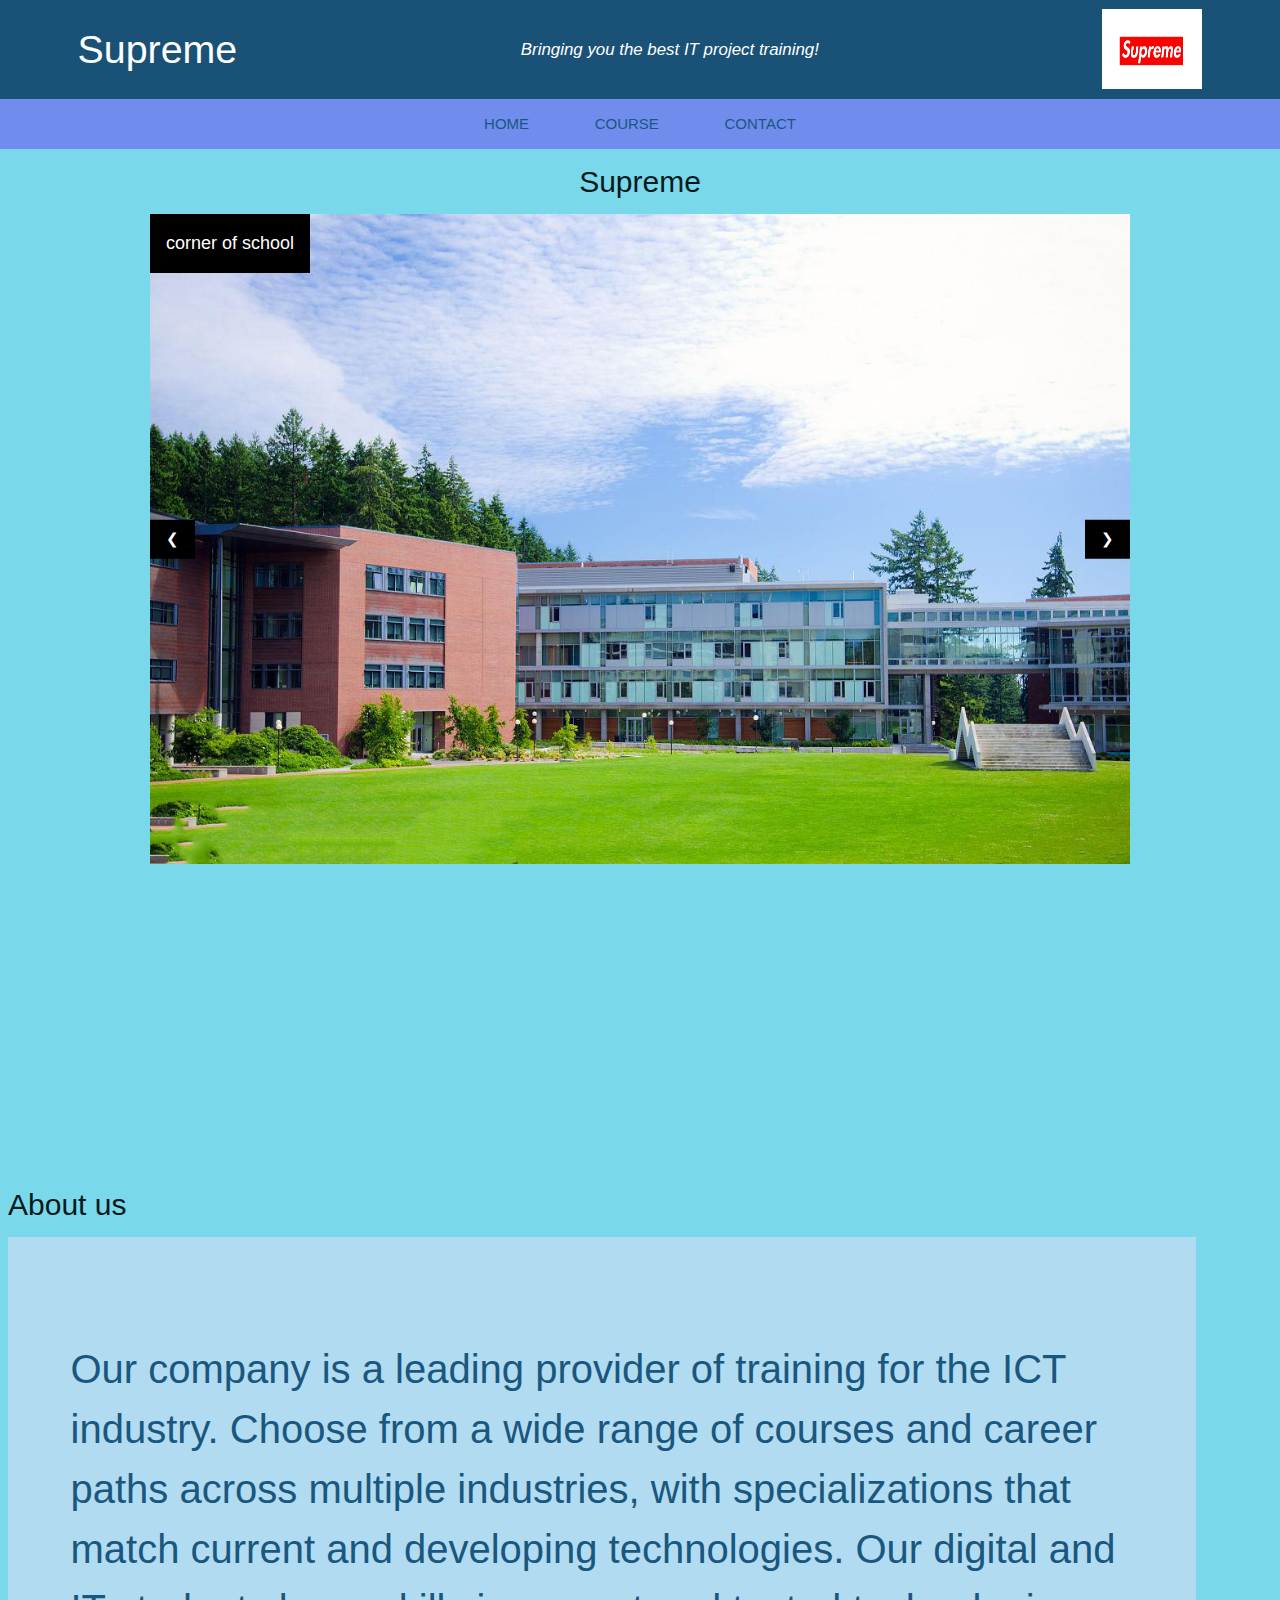
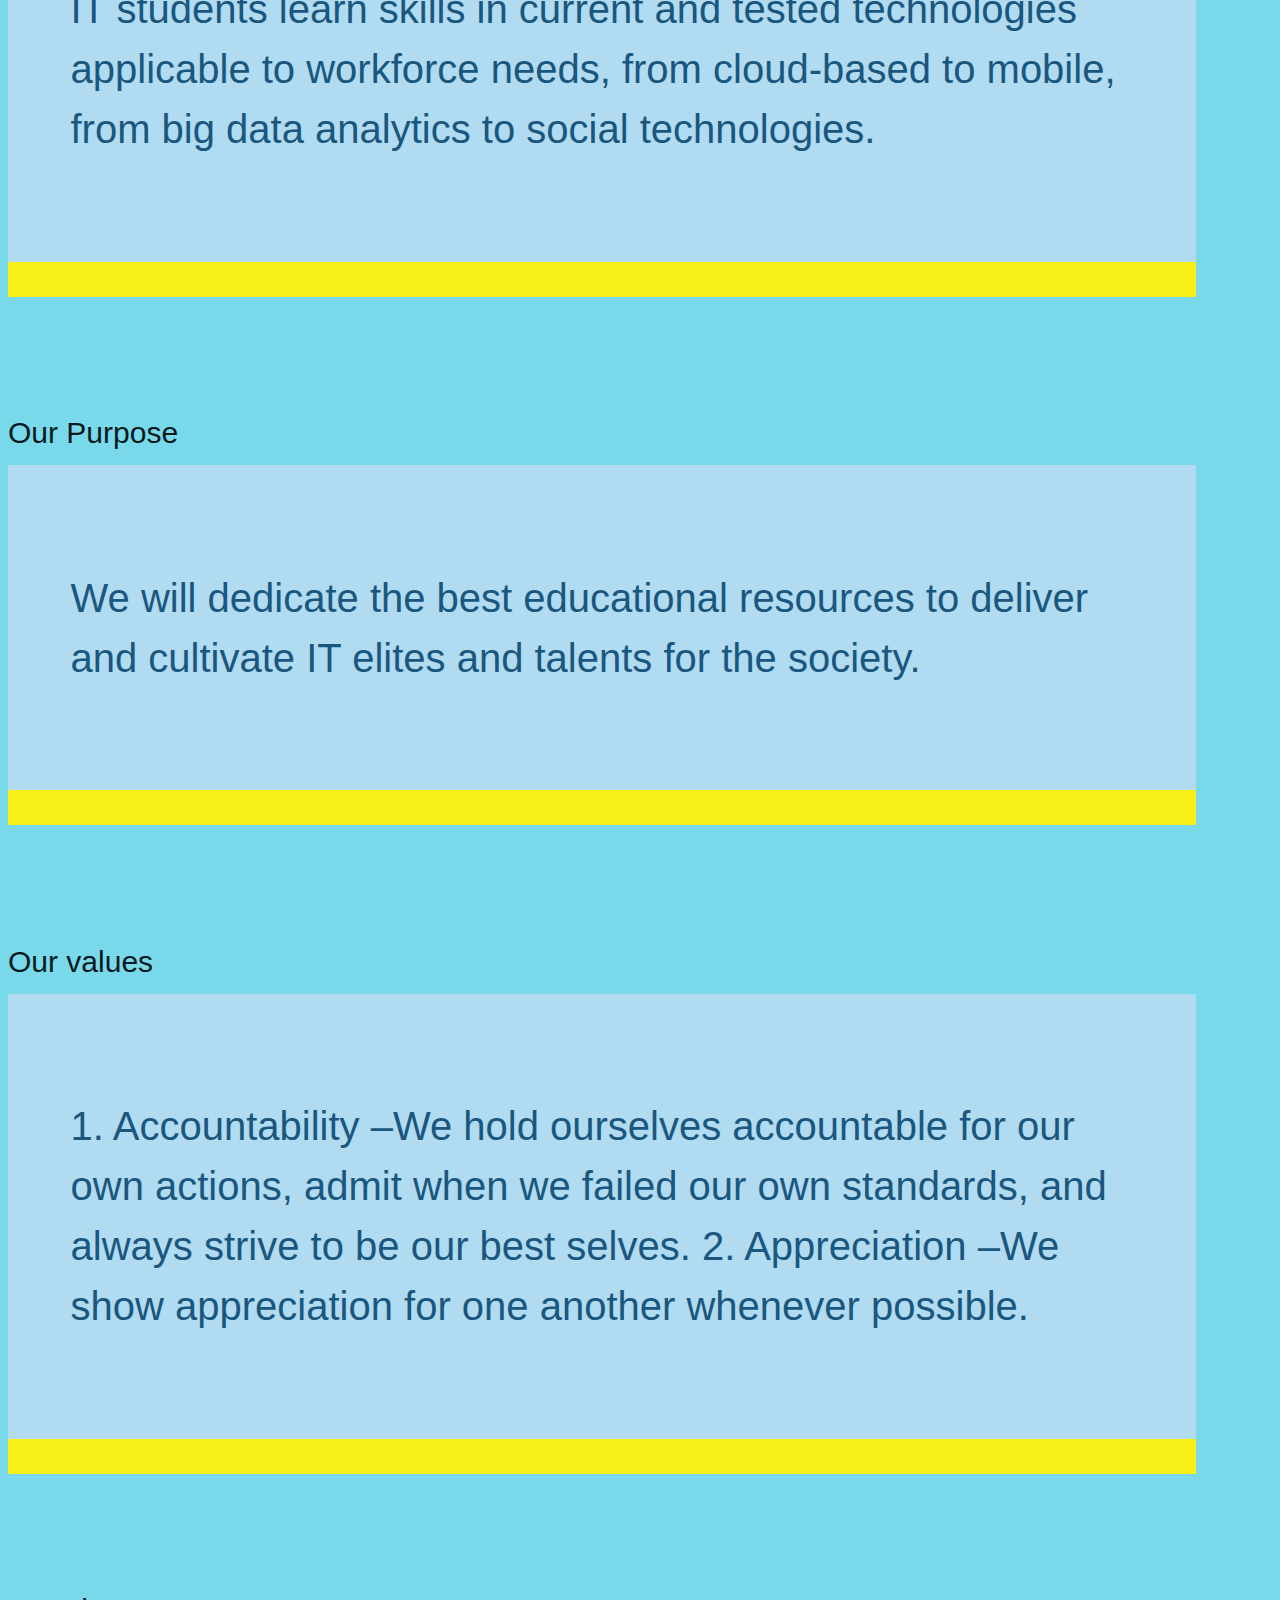
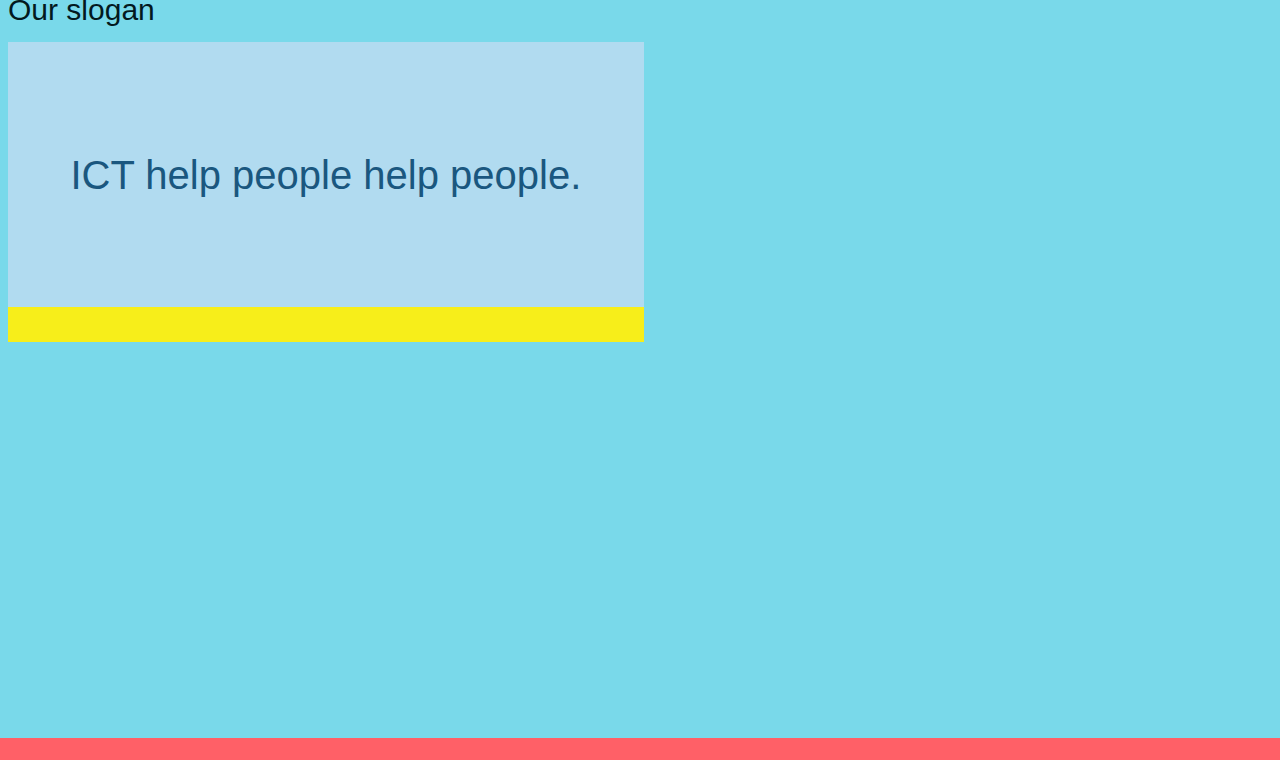
<file: index.html>
<!DOCTYPE html>
<html lang="en" >
<head>
  <meta charset="UTF-8">
  <title>CodePen - Flexbox grid layout w/ Mobile Menu</title>
 <link rel="stylesheet" href="./style.css">
 <script> src="script.js"</script>

</head>
<body>
<!-- partial:index.partial.html -->
<header class="header">
    <div class="container">
      <h1 class="site-title">Supreme</h1>
    <span class="site-tagline">Bringing you the best IT project training!</span>
    <img src="LOGO.jpg" alt="LOGO.png"width="100" height="80">
  </div>
</header>
<nav class="main-nav">
  <div class="container">
    <ul>
      <li class="mobile-button"><a href="#">Menu</a></li>
    <li><a href="index.html">HOME</a></li>
    <li><a href="COURSE.html">COURSE</a></li>
    <li><a href="CONTACT.html">CONTACT</a></li>
  
  </ul>
  </div>
</nav>

<html>
<title>W3.CSS</title>
<meta name="viewport" content="width=device-width, initial-scale=1">
<link rel="stylesheet" href="https://www.w3schools.com/w3css/4/w3.css">
<style>
.mySlides {display:none;}
</style>
<body>

<h2 class="w3-center">Supreme</h2>

<div class="w3-content w3-display-container">
  <div class="w3-display-container mySlides">
    <img src="ON1.jpg" style="width:100%">
    <div class="w3-display-topleft w3-large w3-container w3-padding-16 w3-black">
      corner of school
    </div>
  </div>
  <div class="w3-display-container mySlides">
    <img src="ON2.jpg" style="width:100%">
    <div class="w3-display-topright w3-large w3-container w3-padding-16 w3-black">
      teaching building
    </div>
  </div>
  
  <div class="w3-display-container mySlides">
    <img src="ON3.jpg" style="width:100%">
    <div class="w3-display-middle w3-large w3-container w3-padding-16 w3-black">
      Teaching Center
    </div>
  </div>
  


  <button class="w3-button w3-black w3-display-left" onclick="plusDivs(-1)">&#10094;</button>
  <button class="w3-button w3-black w3-display-right" onclick="plusDivs(1)">&#10095;</button>
</div>

<script>
var slideIndex = 1;
showDivs(slideIndex);

function plusDivs(n) {
  showDivs(slideIndex += n);
}

function showDivs(n) {
  var i;
  var x = document.getElementsByClassName("mySlides");
  if (n > x.length) {slideIndex = 1}
  if (n < 1) {slideIndex = x.length}
  for (i = 0; i < x.length; i++) {
    x[i].style.display = "none";  
  }
  x[slideIndex-1].style.display = "block";  
}
</script>

</body>
</html>


  

 
  

<section class="content">
  <div class="full-bleed cool-photo"></div>

  <article class="post">
    <div class="container">
        <h2>About us</h2>
      <div class="columns">
        <div class="item">
         <p>Our company is a leading provider of training for the ICT industry. Choose from a wide range of courses and career paths across multiple industries, with specializations that match current and developing technologies. Our digital and IT students learn skills in current and tested technologies applicable to workforce needs, from cloud-based to mobile, from big data analytics to social technologies.</p> </div>
      </div>   
  </article>  
  
    <article class="post">
    <div class="container">
        <h2>Our Purpose</h2>
      <div class="columns">
        <div class="item">
         <p>We will dedicate the best educational resources to deliver and cultivate IT elites and talents for the society.</p> </div>
      </div>   
  </article>

  <article class="post">
    <div class="container">
        <h2>Our values</h2>
      <div class="columns">
        <div class="item">
         <p>1. Accountability –We hold ourselves accountable for our own actions, admit when we failed our own standards, and always strive to be our best selves. 2. Appreciation –We show appreciation for one another whenever possible. </p> </div>
      </div>   
  </article>  

  <article class="post">
    <div class="container">
        <h2>Our slogan</h2>
      <div class="columns">
        <div class="item">
         <p>ICT help people help people. </p> </div>
      </div>   
  </article>  
  <div class="full-bleed cool-photo2"></div>

 </section>












<footer class="footer">
  <div class="container">
   
  </div>
  </footer>

 
</body>
</html>
</file>
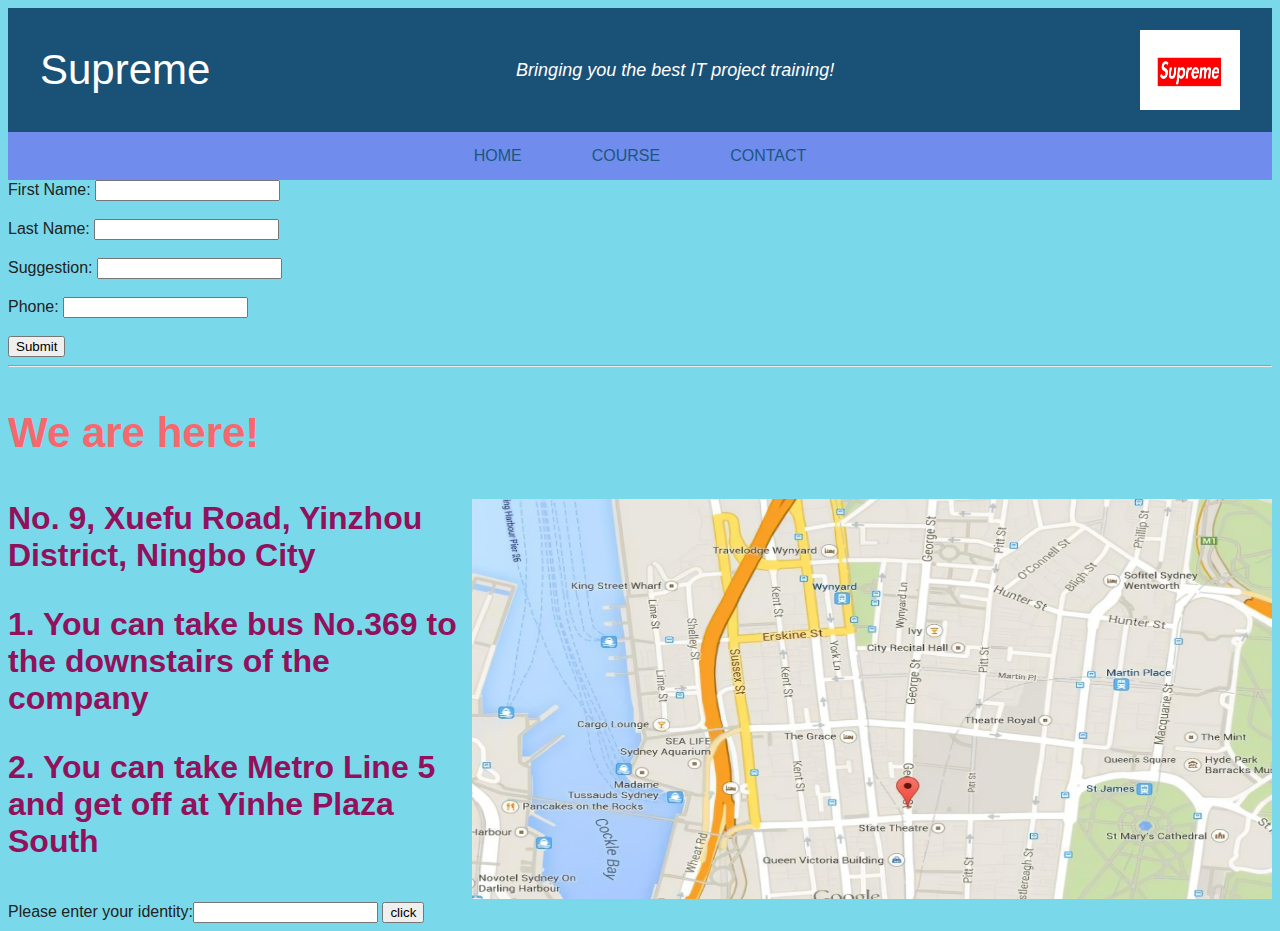
<file: CONTACT.html>
<!DOCTYPE html>
<html lang="en" >
<head>
  <meta charset="UTF-8">
  <title>CodePen - Flexbox grid layout w/ Mobile Menu</title>
 <link rel="stylesheet" href="./style2.css">

</head>
<body>
<!-- partial:index.partial.html -->
<header class="header">
    <div class="container">
      <h1 class="site-title">Supreme</h1>
    <span class="site-tagline">Bringing you the best IT project training!</span>
    <img src="LOGO.jpg" alt="LOGO.png"width="100" height="80">
  </div>
</header>
<nav class="main-nav">
  <div class="container">
    <ul>
      <li class="mobile-button"><a href="#">Menu</a></li>
    <li><a href="index.html">HOME</a></li>
    <li><a href="COURSE.html">COURSE</a></li>
    <li><a href="CONTACT.html">CONTACT</a></li>
  
  </ul>
  </div>
</nav>

<html>
<body>



  <html>
    <body>
    <script>  
    function validateform(){  
    var Firstname=document.myform.Firstname.value;
    var Lastname=document.myform.Lastname.value;  
    var Suggestion=document.myform.Suggestion.value; 
    var phone=document.myform.phone.value;  
      
    if (Firstname==null || Firstname==""){  
      alert("First Name can't be blank");  
      return false;  
    }
    
    if (Lastname==null || Lastname==""){  
      alert("Last Name can't be blank");  
      return false;  
    }
    
     if (Suggestion==null || Suggestion==""){  
      alert("Suggestion can't be blank");  
      return false;  
    }
    else if (isNaN(phone)){
     alert("Please enter the number")
      return false;
    }
    if (phone==null || phone==""){  
      alert("phone can't be blank");  
      return false;  
    }
    }  
    
    </script>  
    <body>  
    <form name="myform" method="post" action="mailto:username@hotmail.com" onsubmit="return validateform()" >  
    First Name: <input type="text" name="Firstname"><br/>  
    <br>
    Last Name:  <input type="text" name="Lastname"><br/> 
    <br>
    Suggestion: <input type="text" name="Suggestion"><br/> 
    <br>
    Phone: <input type="text" name="phone"><br/>  
    <br>
    <input type="submit" value="Submit">  
    </form>  
    </body>
    </html>


<hr>

<style>
  img {
    float: right;
  }
  </style>
  </head>
  <body>
  
  <h3>We are here!</h3>
  
  <p><img src="map.jpg" alt="Pineapple" style="width:800px;height:400px;margin-left:10px;">
  </p>
  <h4>
  <p>No. 9, Xuefu Road, Yinzhou District, Ningbo City</p>  
  <p>1. You can take bus No.369 to the downstairs of the company</p>
  <p>2. You can take Metro Line 5 and get off at Yinhe Plaza South</p>
  </h4>


  <html>
     <head>
    
     <link rel="icon" href="favicon.ico">
     <script type="text/javascript" src="js1.js"></script>
     </head>
     <body>
    
    Please enter your identity:<input id="myText" type="text" value="">
    <button class="btn" type="button" onclick="myFunction()">click</button>
    </body>
    </html> 
  

  

  
    

</body>
</html>
</file>
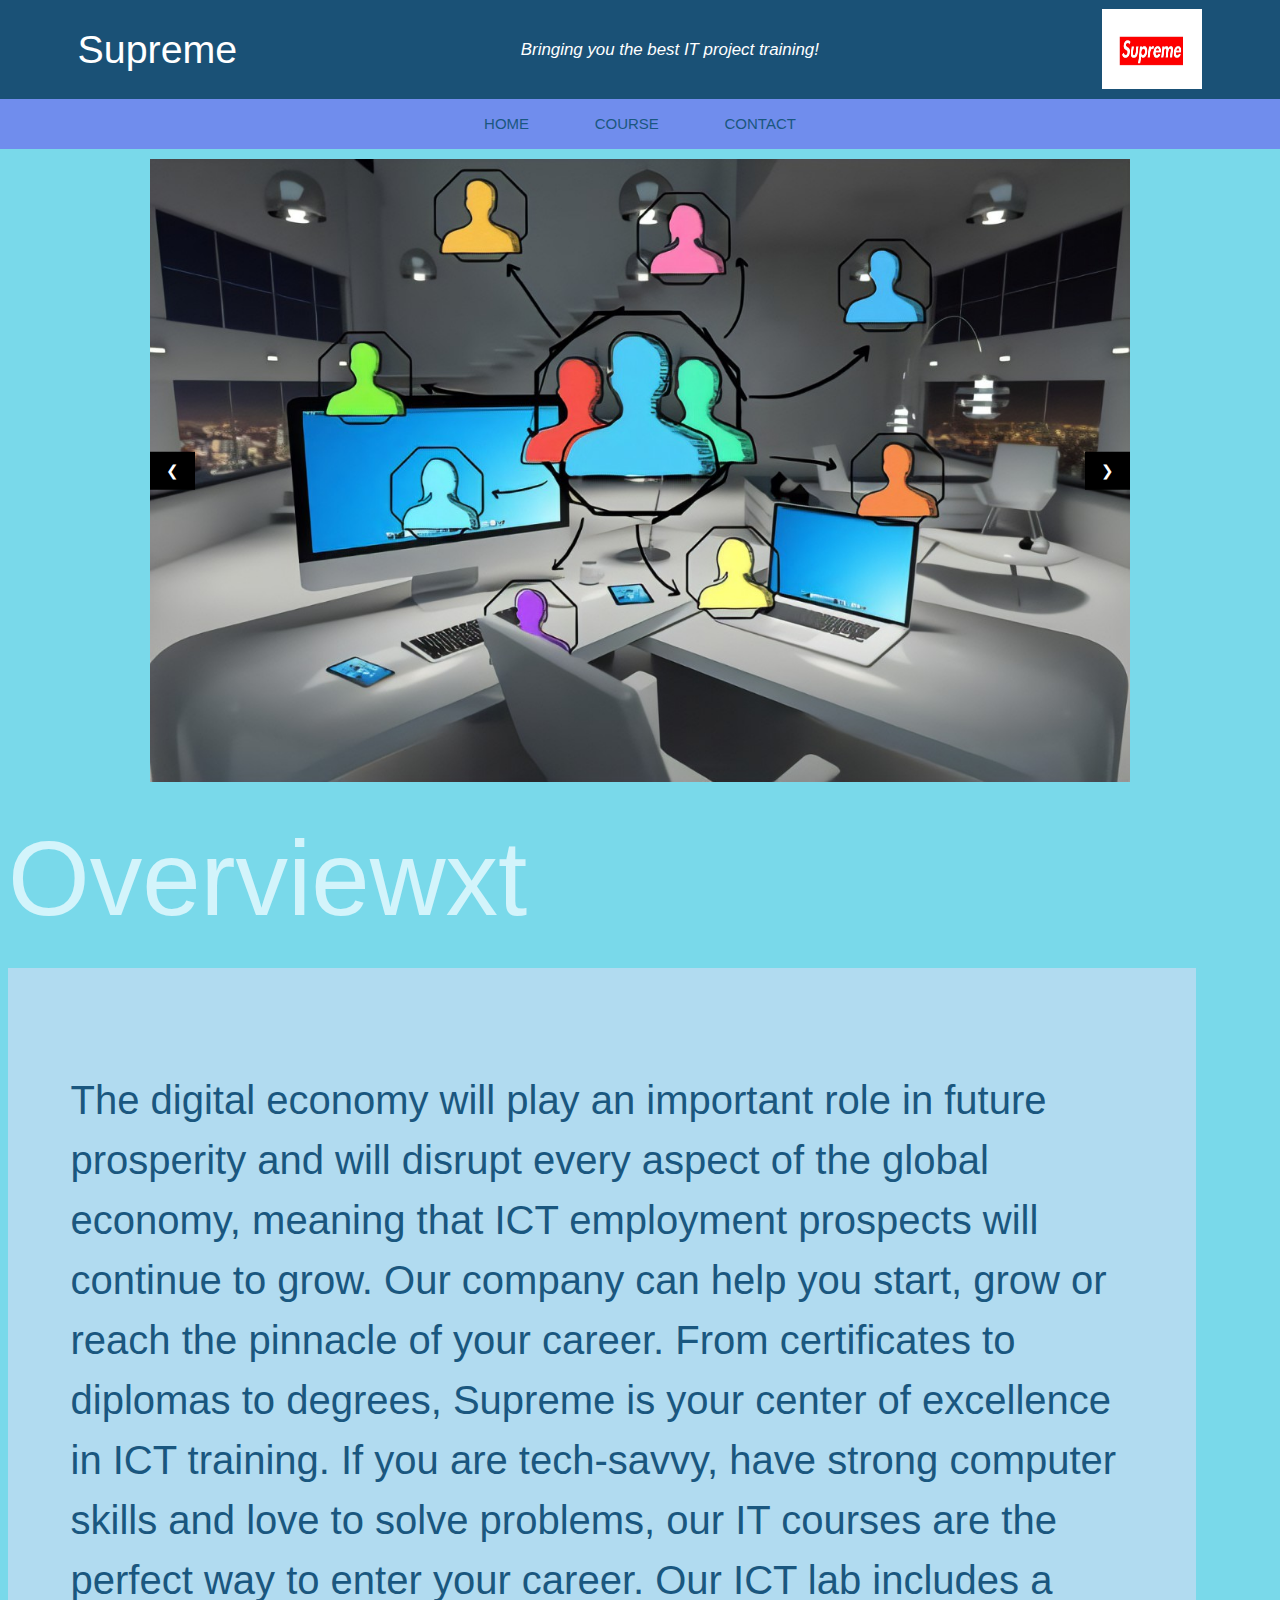
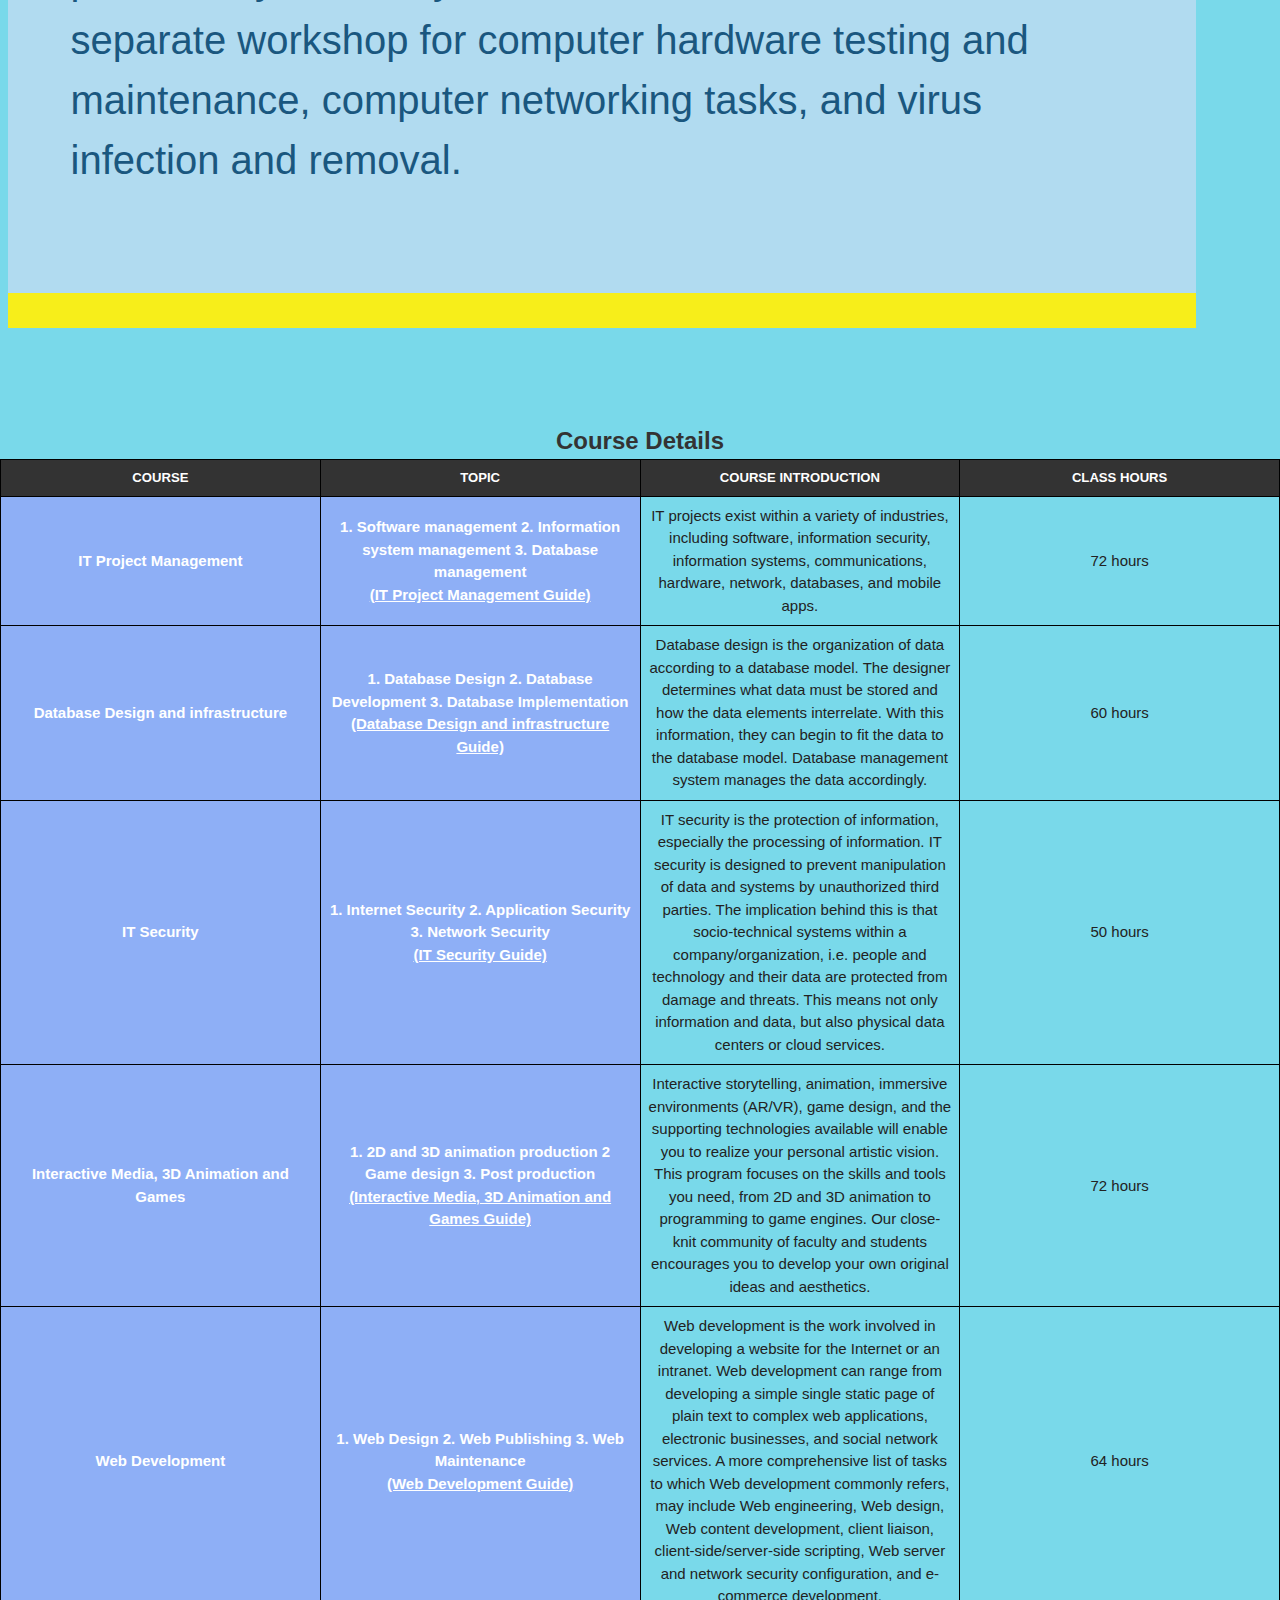
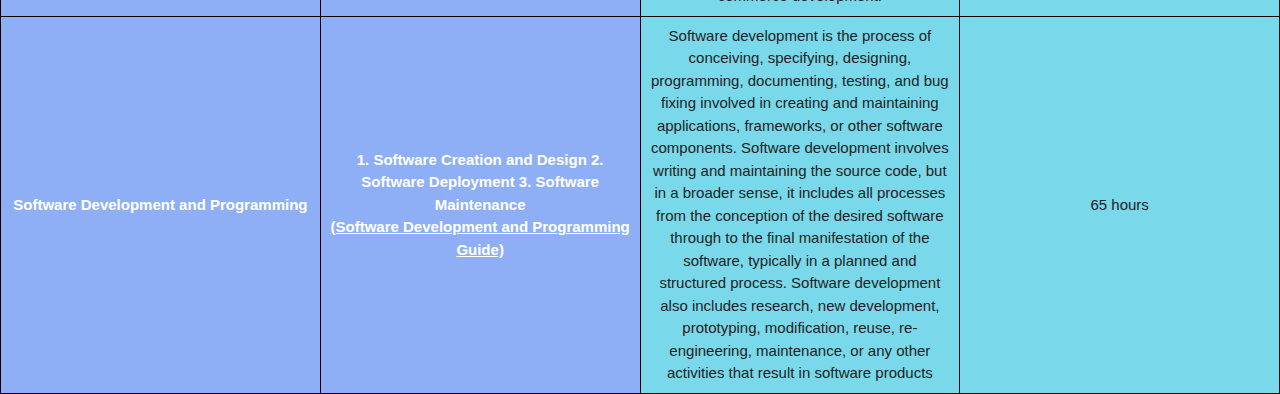
<file: COURSE.html>
<!DOCTYPE html>
<html lang="en" >
<head>
  <meta charset="UTF-8">
  <title>CodePen - Flexbox grid layout w/ Mobile Menu</title>
 <link rel="stylesheet" href="./style.css">

</head>
<body>
<!-- partial:index.partial.html -->
<header class="header">
    <div class="container">
      <h1 class="site-title">Supreme</h1>
    <span class="site-tagline">Bringing you the best IT project training!</span>
    <img src="LOGO.jpg" alt="LOGO.png"width="100" height="80">
  </div>
</header>
<nav class="main-nav">
  <div class="container">
    <ul>
      <li class="mobile-button"><a href="#">Menu</a></li>
    <li><a href="index.html">HOME</a></li>
    <li><a href="COURSE.html">COURSE</a></li>
    <li><a href="CONTACT.html">CONTACT</a></li>
  
  </ul>
  </div>
</nav>

<html>
<title>W3.CSS</title>
<meta name="viewport" content="width=device-width, initial-scale=1">
<link rel="stylesheet" href="https://www.w3schools.com/w3css/4/w3.css">
<style>
.mySlides {display:none;}
</style>
<body>

<h2 class="w3-center"></h2>

<div class="w3-content w3-display-container">
  <img class="mySlides" src="IT6.jpg" style="width:100%">
  <img class="mySlides" src="IT5.jpg" style="width:100%">
  <img class="mySlides" src="IT1.jpg" style="width:100%">
  <img class="mySlides" src="IT3.jpg" style="width:100%">
  

  <button class="w3-button w3-black w3-display-left" onclick="plusDivs(-1)">&#10094;</button>
  <button class="w3-button w3-black w3-display-right" onclick="plusDivs(1)">&#10095;</button>
</div>

<script>
var slideIndex = 1;
showDivs(slideIndex);

function plusDivs(n) {
  showDivs(slideIndex += n);
}

function showDivs(n) {
  var i;
  var x = document.getElementsByClassName("mySlides");
  if (n > x.length) {slideIndex = 1}
  if (n < 1) {slideIndex = x.length}
  for (i = 0; i < x.length; i++) {
    x[i].style.display = "none";  
  }
  x[slideIndex-1].style.display = "block";  
}
</script>
</body>
</html>




<article class="post">
  <div class="container">
      <h2>Overviewxt</h2>
    <div class="columns">
      <div class="item">
       <p>The digital economy will play an important role in future prosperity and will disrupt every aspect of the global economy, meaning that ICT employment prospects will continue to grow. Our company can help you start, grow or reach the pinnacle of your career. From certificates to diplomas to degrees, Supreme is your center of excellence in ICT training.

        If you are tech-savvy, have strong computer skills and love to solve problems, our IT courses are the perfect way to enter your career. Our ICT lab includes a separate workshop for computer hardware testing and maintenance, computer networking tasks, and virus infection and removal.</p> </div>
    </div>   
</article>

<table>
  <caption>Course Details</caption>
  <link href="style1.css" rel="stylesheet" media="all" />
  
  <thead>
  <tr>
    <th>Course</th>
    <th>Topic</th>
    <th>Course Introduction</th>
    <th>class hours</th>
  <tr>
  </thead>
<tbody>
  <tr>
    <th>IT Project Management</th>
    <th>1. Software management 2. Information system management 3. Database management
    <br> <a href="https://www.projectmanager.com/guides/it-project-management" target="_blank">(IT Project Management Guide)</a>   
    </th>
    <td>IT projects exist within a variety of industries, including software, information security, information systems, communications, hardware, network, databases, and mobile apps. </td>
    <td>72 hours</td>
  </tr>
  <tr>
    <th>Database Design and infrastructure </th>
    <th>1. Database Design 2. Database Development 3. Database Implementation
    <br> <a href="https://www.academia.edu/38216067/Database_Design_And_Development" target="_blank">(Database Design and infrastructure Guide)</a>
    </th>
    <td>Database design is the organization of data according to a database model. The designer determines what data must be stored and how the data elements interrelate. With this information, they can begin to fit the data to the database model. Database management system manages the data accordingly.</td>
    <td>60 hours</td>
  </tr>
  <tr>
    <th>IT Security</th>
    <th>1. Internet Security 2. Application Security 3. Network Security
    <br> <a href="https://www.upwork.com/resources/it-security" target="_blank">(IT Security Guide)</a>
    </th>
     <td>IT security is the protection of information, especially the processing of information. IT security is designed to prevent manipulation of data and systems by unauthorized third parties. The implication behind this is that socio-technical systems within a company/organization, i.e. people and technology and their data are protected from damage and threats. This means not only information and data, but also physical data centers or cloud services.</td>
     <td>50 hours</td>
  </tr>
  <tr>
      <th>Interactive Media, 3D Animation and Games</th>
      <th>1. 2D and 3D animation production 2 Game design 3. Post production
      <br> <a href="https://www.rmit.edu.au/study-with-us/levels-of-study/undergraduate-study/bachelor-degrees/bachelor-of-design-animation-and-interactive-media-bp203" target="_blank">(Interactive Media, 3D Animation and Games Guide)</a>
      </th>
      <td>Interactive storytelling, animation, immersive environments (AR/VR), game design, and the supporting technologies available will enable you to realize your personal artistic vision. This program focuses on the skills and tools you need, from 2D and 3D animation to programming to game engines. Our close-knit community of faculty and students encourages you to develop your own original ideas and aesthetics.</td>
      <td>72 hours</td>
   </tr>
   <tr>
      <th>Web Development</th>
      <th>1. Web Design 2. Web Publishing 3. Web Maintenance
      <br> <a href="https://intellipaat.com/blog/what-is-web-development/" target="_blank">(Web Development Guide)</a>
      </th>
      <td>Web development is the work involved in developing a website for the Internet or an intranet. Web development can range from developing a simple single static page of plain text to complex web applications, electronic businesses, and social network services. A more comprehensive list of tasks to which Web development commonly refers, may include Web engineering, Web design, Web content development, client liaison, client-side/server-side scripting, Web server and network security configuration, and e-commerce development.</td>
      <td>64 hours</td>
   </tr>
   <tr>
      <th>Software Development and Programming</th>
      <th>1. Software Creation and Design 2. Software Deployment 3. Software Maintenance
      <br> <a href="https://www.lsbu.ac.uk/study/course-finder/software-development-programming/" target="_blank">(Software Development and Programming Guide)</a>
      </th>
      <td>Software development is the process of conceiving, specifying, designing, programming, documenting, testing, and bug fixing involved in creating and maintaining applications, frameworks, or other software components. Software development involves writing and maintaining the source code, but in a broader sense, it includes all processes from the conception of the desired software through to the final manifestation of the software, typically in a planned and structured process. Software development also includes research, new development, prototyping, modification, reuse, re-engineering, maintenance, or any other activities that result in software products</td>
      <td>65 hours</td>
   </tr>
</tbody>
</table>







</body>
</html>
</file>
<file: style.css>
body {
  background: #79d9ea;
  font-family: "Nunito", sans-serif;
  color: #222;
}

* {
  transition: all .65s ease;
  box-sizing: border-box;
}

.container {
  max-width: 75em;
  margin: 0 auto;
}

.header {
  background: #1a5176;
  color: white;
  padding: 0.625em;
}
.header .container {
  display: flex;
  flex-direction: row;
  justify-content: space-between;
  align-items: center;
  flex-wrap: wrap;
}
.header .site-title, .header .site-tagline {
  font-weight: 400;
}
@media (max-width: 700px) {
  .header .site-title, .header .site-tagline {
    width: 100%;
    text-align: center;
  }
  .header .site-title {
    margin: 0;
  }
}

.site-title, h1, h2, h3 {
  font-family: "Righteous", sans-serif;
  font-size: 2.625em;
  color: #03191e;
}

h3 {
  font-size: 2em;
  color: #f7686e;
}

.site-title {
  color: white;
}

.site-tagline {
  font-size: 1.125em;
  font-style: italic;
}

.main-nav {
  background: #708ded;
  color: white;
}
.main-nav a {
  color: #1A577F;
  text-decoration: none;
}
.main-nav ul, .main-nav li {
  list-style: none;
  margin: 0;
  padding: 0;
}
.main-nav ul {
  display: flex;
  align-items: center;
  flex-direction: row;
  justify-content: center;
  width: 100%;
}
.main-nav ul a {
  padding: 0.9375em 2.1875em;
  display: flex;
  text-transform: uppercase;
}
.main-nav ul a:hover, .main-nav ul a:focus {
  background: #1a1901;
  color: #419cd8;
}
.main-nav ul .mobile-button a {
  position: absolute;
  left: -99999em;
}
@media (max-width: 700px) {
  .main-nav ul {
    flex-wrap: wrap;
    justify-content: flex-start;
  }
  .main-nav ul a {
    position: absolute;
    left: -99999em;
  }
  .main-nav ul.open li {
    width: 100%;
  }
  .main-nav ul.open li.mobile-button a {
    background: #0a0a00;
    color: #0e3447;
  }
  .main-nav ul.open a {
    position: static;
  }
  .main-nav ul .mobile-button a {
    position: static;
  }
  .main-nav a {
    width: 100%;
  }
}

.full-bleed {
  background-size: cover;
  min-height: 300px;
  width: 100%;
  background-position: center center;
  background-repeat: no-repeat;
}

@media (max-width: 700px) {
  .full-bleed {
    min-height: 175px;
  }
}
.cool-photo {
  background-image: url(http://lorempixel.com/1300/400/abstract);
}

.cool-photo2 {
  background-image: url(http://lorempixel.com/1300/400/food);
}

.post {
  padding: 0.2em;
  font-size: 40px;
}

.columns {
  display: flex;
  width: 200%;
 
  justify-content: space-between;
  flex-wrap: wrap;
}
.columns .item {
  padding: 1.5625em;
  max-width: 47%;
  background: #b1dbf0;
  color: #1A577F;
  border-bottom: 35px solid #F7EE1A;
  margin-bottom: 2.1875em;
  position: relative;
  overflow: hidden;
}
.columns .item .item-title {
  color: #011d23;
  font-size: 24px;
  margin: 0 0 5px 0;
  font-family: "Righteous", sans-serif;
}
.columns .item .item-image {
  max-width: 100%;
}
.columns .item:hover, .columns .item:focus {
  background: #e8f4fa;
  border-bottom-color: #FF6067;
}
.columns .item:hover .social, .columns .item:focus .social {
  position: absolute;
  bottom: -21px;
  height: auto;
  z-index: 5;
  padding: 10px 0;
}
.columns .item:hover .social .fa, .columns .item:focus .social .fa {
  color: #FF6067;
  padding: 0 0.3125em;
}
.columns .item:hover .social .fa:hover, .columns .item:focus .social .fa:hover {
  color: #769ab2;
}
@media (max-width: 660px) {
  .columns .item {
    max-width: 100%;
    width: 100%;
  }
}
.columns.thirds .item {
  max-width: 31%;
}
@media (max-width: 770px) {
  .columns.thirds .item {
    max-width: 48%;
  }
}
@media (max-width: 770px) and (max-width: 660px) {
  .columns.thirds .item {
    max-width: 100%;
    width: 100%;
  }
}

.columns .social {
  position: absolute;
  bottom: -60px;
  height: 0;
  z-index: -1;
  font-size: 1.75em;
}

.footer {
  background: #FF6067;
  color: white;
  padding: 0.9375em;
  text-align: center;
  font-size: 0.8125em;
}
.footer a {
  color: #F7EE1A;
  text-decoration: none;
  border-bottom: 1px solid;
}
</file>
<file: style2.css>
body {
  background: #79d9ea;
  font-family: "Nunito", sans-serif;
  color: #222;
}

* {
  transition: all .65s ease;
  box-sizing: border-box;
}

.container {
  max-width: 75em;
  margin: 0 auto;
}

.header {
  background: #1a5176;
  color: white;
  padding: 0.625em;
}
.header .container {
  display: flex;
  flex-direction: row;
  justify-content: space-between;
  align-items: center;
  flex-wrap: wrap;
}
.header .site-title, .header .site-tagline {
  font-weight: 400;
}
@media (max-width: 700px) {
  .header .site-title, .header .site-tagline {
    width: 100%;
    text-align: center;
  }
  .header .site-title {
    margin: 0;
  }
}

.site-title, h1, h2, h3 {
  font-family: "Righteous", sans-serif;
  font-size: 2.625em;
  color: #d3f4fb;
}

h3 {
  font-size: em;
  color: #f7686e;
}

h4 {
  font-size: 2em;
  color: #91115c;
}

.site-title {
  color: white;
}

.site-tagline {
  font-size: 1.125em;
  font-style: italic;
}

.main-nav {
  background: #708ded;
  color: white;
}
.main-nav a {
  color: #1A577F;
  text-decoration: none;
}
.main-nav ul, .main-nav li {
  list-style: none;
  margin: 0;
  padding: 0;
}
.main-nav ul {
  display: flex;
  align-items: center;
  flex-direction: row;
  justify-content: center;
  width: 100%;
}
.main-nav ul a {
  padding: 0.9375em 2.1875em;
  display: flex;
  text-transform: uppercase;
}
.main-nav ul a:hover, .main-nav ul a:focus {
  background: #1a1901;
  color: #419cd8;
}
.main-nav ul .mobile-button a {
  position: absolute;
  left: -99999em;
}
@media (max-width: 700px) {
  .main-nav ul {
    flex-wrap: wrap;
    justify-content: flex-start;
  }
  .main-nav ul a {
    position: absolute;
    left: -99999em;
  }
  .main-nav ul.open li {
    width: 100%;
  }
  .main-nav ul.open li.mobile-button a {
    background: #0a0a00;
    color: #0e3447;
  }
  .main-nav ul.open a {
    position: static;
  }
  .main-nav ul .mobile-button a {
    position: static;
  }
  .main-nav a {
    width: 100%;
  }
}

.full-bleed {
  background-size: cover;
  min-height: 300px;
  width: 100%;
  background-position: center center;
  background-repeat: no-repeat;
}

@media (max-width: 700px) {
  .full-bleed {
    min-height: 175px;
  }
}
.cool-photo {
  background-image: url(http://lorempixel.com/1300/400/abstract);
}

.cool-photo2 {
  background-image: url(http://lorempixel.com/1300/400/food);
}

.post {
  padding: 0.2em;
  font-size: 40px;
}

.columns {
  display: flex;
  width: 200%;
 
  justify-content: space-between;
  flex-wrap: wrap;
}
.columns .item {
  padding: 1.5625em;
  max-width: 47%;
  background: #b1dbf0;
  color: #1A577F;
  border-bottom: 35px solid #F7EE1A;
  margin-bottom: 2.1875em;
  position: relative;
  overflow: hidden;
}
.columns .item .item-title {
  color: #011d23;
  font-size: 24px;
  margin: 0 0 5px 0;
  font-family: "Righteous", sans-serif;
}
.columns .item .item-image {
  max-width: 100%;
}
.columns .item:hover, .columns .item:focus {
  background: #e8f4fa;
  border-bottom-color: #FF6067;
}
.columns .item:hover .social, .columns .item:focus .social {
  position: absolute;
  bottom: -21px;
  height: auto;
  z-index: 5;
  padding: 10px 0;
}
.columns .item:hover .social .fa, .columns .item:focus .social .fa {
  color: #FF6067;
  padding: 0 0.3125em;
}
.columns .item:hover .social .fa:hover, .columns .item:focus .social .fa:hover {
  color: #769ab2;
}
@media (max-width: 660px) {
  .columns .item {
    max-width: 100%;
    width: 100%;
  }
}
.columns.thirds .item {
  max-width: 31%;
}
@media (max-width: 770px) {
  .columns.thirds .item {
    max-width: 48%;
  }
}
@media (max-width: 770px) and (max-width: 660px) {
  .columns.thirds .item {
    max-width: 100%;
    width: 100%;
  }
}

.columns .social {
  position: absolute;
  bottom: -60px;
  height: 0;
  z-index: -1;
  font-size: 1.75em;
}

.footer {
  background: #FF6067;
  color: white;
  padding: 0.9375em;
  text-align: center;
  font-size: 0.8125em;
}
.footer a {
  color: #F7EE1A;
  text-decoration: none;
  border-bottom: 1px solid;
}
</file>
<file: style1.css>
body {
  background: #79d9ea;
  font-family: "Nunito", sans-serif;
  color: #222;
}

* {
  transition: all .65s ease;
  box-sizing: border-box;
}

.container {
  max-width: 75em;
  margin: 0 auto;
}

.header {
  background: #1a5176;
  color: white;
  padding: 0.625em;
}
.header .container {
  display: flex;
  flex-direction: row;
  justify-content: space-between;
  align-items: center;
  flex-wrap: wrap;
}
.header .site-title, .header .site-tagline {
  font-weight: 400;
}
@media (max-width: 700px) {
  .header .site-title, .header .site-tagline {
    width: 100%;
    text-align: center;
  }
  .header .site-title {
    margin: 0;
  }
}

.site-title, h1, h2, h3 {
  font-family: "Righteous", sans-serif;
  font-size: 2.625em;
  color: #d3f4fb;
}

h3 {
  font-size: 2em;
  color: #f7686e;
}

.site-title {
  color: white;
}

.site-tagline {
  font-size: 1.125em;
  font-style: italic;
}

.main-nav {
  background: #708ded;
  color: white;
}
.main-nav a {
  color: #1A577F;
  text-decoration: none;
}
.main-nav ul, .main-nav li {
  list-style: none;
  margin: 0;
  padding: 0;
}
.main-nav ul {
  display: flex;
  align-items: center;
  flex-direction: row;
  justify-content: center;
  width: 100%;
}
.main-nav ul a {
  padding: 0.9375em 2.1875em;
  display: flex;
  text-transform: uppercase;
}
.main-nav ul a:hover, .main-nav ul a:focus {
  background: #1a1901;
  color: #419cd8;
}
.main-nav ul .mobile-button a {
  position: absolute;
  left: -99999em;
}
@media (max-width: 700px) {
  .main-nav ul {
    flex-wrap: wrap;
    justify-content: flex-start;
  }
  .main-nav ul a {
    position: absolute;
    left: -99999em;
  }
  .main-nav ul.open li {
    width: 100%;
  }
  .main-nav ul.open li.mobile-button a {
    background: #0a0a00;
    color: #0e3447;
  }
  .main-nav ul.open a {
    position: static;
  }
  .main-nav ul .mobile-button a {
    position: static;
  }
  .main-nav a {
    width: 100%;
  }
}

.full-bleed {
  background-size: cover;
  min-height: 300px;
  width: 100%;
  background-position: center center;
  background-repeat: no-repeat;
}

@media (max-width: 700px) {
  .full-bleed {
    min-height: 175px;
  }
}
.cool-photo {
  background-image: url(http://lorempixel.com/1300/400/abstract);
}

.cool-photo2 {
  background-image: url(http://lorempixel.com/1300/400/food);
}

.post {
  padding: 0.2em;
  font-size: 40px;
}

.columns {
  display: flex;
  width: 200%;
 
  justify-content: space-between;
  flex-wrap: wrap;
}
.columns .item {
  padding: 1.5625em;
  max-width: 47%;
  background: #b1dbf0;
  color: #1A577F;
  border-bottom: 35px solid #F7EE1A;
  margin-bottom: 2.1875em;
  position: relative;
  overflow: hidden;
}
.columns .item .item-title {
  color: #011d23;
  font-size: 24px;
  margin: 0 0 5px 0;
  font-family: "Righteous", sans-serif;
}
.columns .item .item-image {
  max-width: 100%;
}
.columns .item:hover, .columns .item:focus {
  background: #e8f4fa;
  border-bottom-color: #FF6067;
}
.columns .item:hover .social, .columns .item:focus .social {
  position: absolute;
  bottom: -21px;
  height: auto;
  z-index: 5;
  padding: 10px 0;
}
.columns .item:hover .social .fa, .columns .item:focus .social .fa {
  color: #FF6067;
  padding: 0 0.3125em;
}
.columns .item:hover .social .fa:hover, .columns .item:focus .social .fa:hover {
  color: #769ab2;
}
@media (max-width: 660px) {
  .columns .item {
    max-width: 100%;
    width: 100%;
  }
}
.columns.thirds .item {
  max-width: 31%;
}
@media (max-width: 770px) {
  .columns.thirds .item {
    max-width: 48%;
  }
}
@media (max-width: 770px) and (max-width: 660px) {
  .columns.thirds .item {
    max-width: 100%;
    width: 100%;
  }
}

.columns .social {
  position: absolute;
  bottom: -60px;
  height: 0;
  z-index: -1;
  font-size: 1.75em;
}

.footer {
  background: #FF6067;
  color: white;
  padding: 0.9375em;
  text-align: center;
  font-size: 0.8125em;
}
.footer a {
  color: #F7EE1A;
  text-decoration: none;
  border-bottom: 1px solid;
}


caption {
  font-weight: bold;
  font-size: 24px;
  text-align: center;
  color: #333;
}
body{
  font-family: sans-serif;
  
}

th,td{
  border: 1px solid black;
  padding: 8px;
}

table {
border-collapse: collapse;
border: 1px solid black;
text-align: center;
vertical-align: middle;
}

thead th {
width: 25%;
}

.cell-highlight {
background-color: gold;
font-weight: bold;
}

thead {
background-color: #333;
color: white;
font-size: 0.875rem;
text-transform: uppercase;
letter-spacing: 2%;
}

tbody th {
  background-color: rgb(142, 175, 246);
  color: #fff;
  text-align: center;
}

tbody tr:nth-child(even) th {
  background-color: rgb(142, 175, 246);
}
</file>
